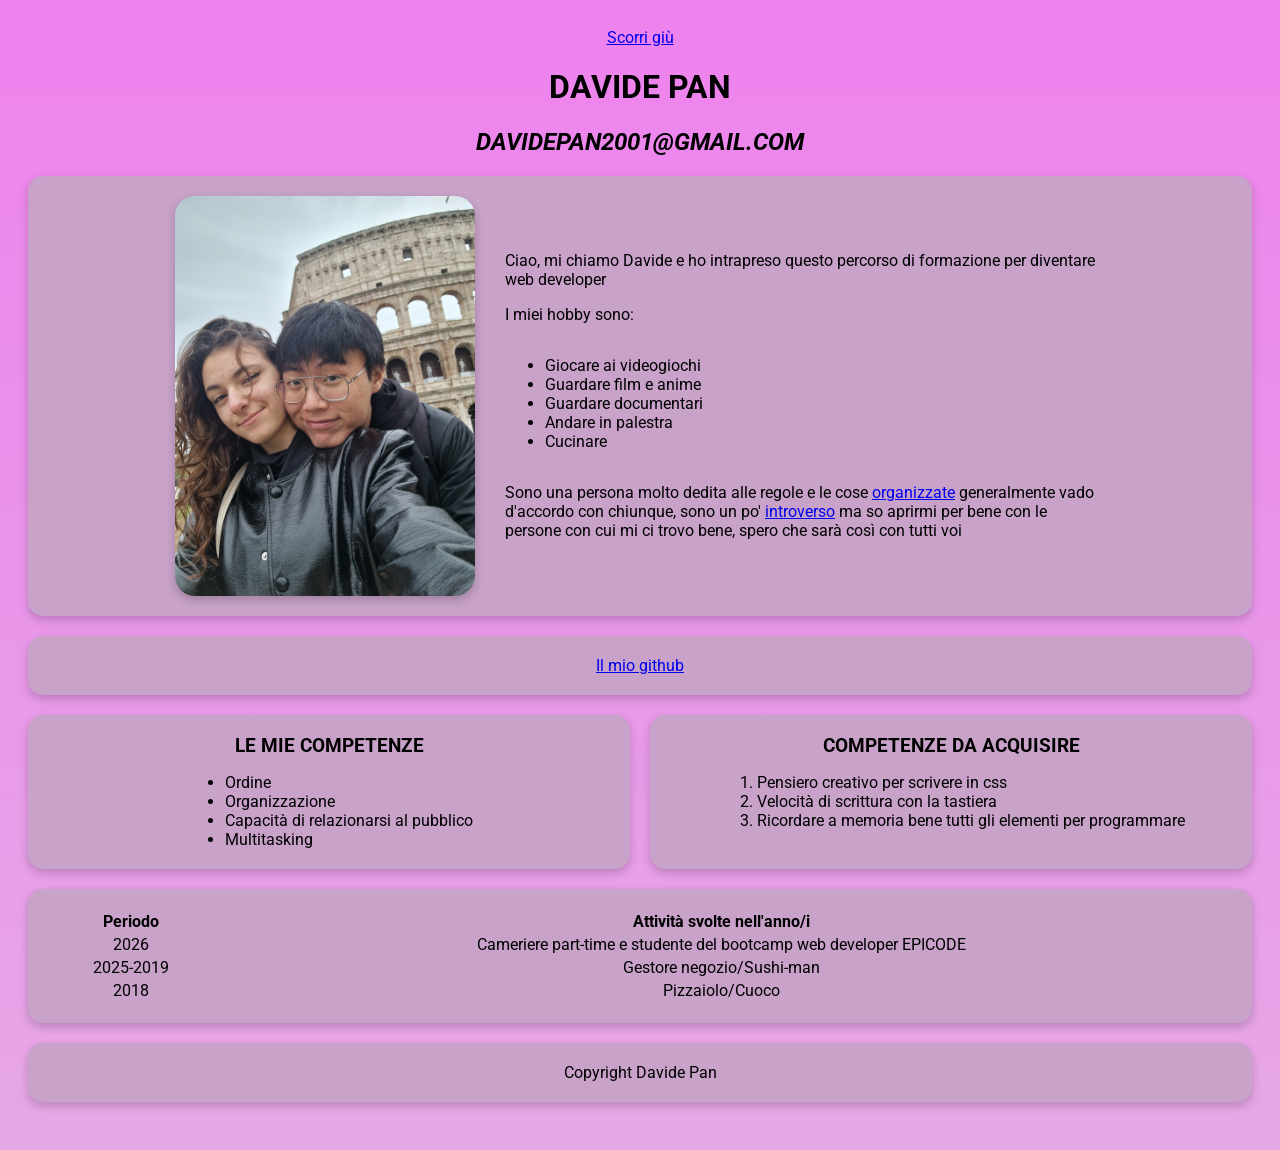
<file: U1-W1-D1/index.html>
<!doctype html>
<html lang="en">
  <head>
    <meta charset="UTF-8" />
    <meta name="viewport" content="width=device-width, initial-scale=1.0" />
    <title>U1-W1-D1</title>
    <link rel="stylesheet" href="style.css" />
  </head>
  <body>
    <header>
      <a href="#footer">Scorri giù</a>
      <h1>Davide Pan</h1>
      <h2 class="italic">davidepan2001@gmail.com</h2>
    </header>
    <main>
      <div id="presentazione" class="box">
        <div id="container-foto">
          <a href="#"
            ><img
              id="foto-profilo"
              src="20260208_164945.jpg"
              alt="foto-profilo"
          /></a>
        </div>
        <div id="container-presentazione">
          <p>
            Ciao, mi chiamo Davide e ho intrapreso questo percorso di formazione
            per diventare web developer
          </p>
          <p>I miei hobby sono:</p>
          <ul>
            <li>Giocare ai videogiochi</li>
            <li>Guardare film e anime</li>
            <li>Guardare documentari</li>
            <li>Andare in palestra</li>
            <li>Cucinare</li>
          </ul>
          <p>
            Sono una persona molto dedita alle regole e le cose
            <a href="#"> organizzate</a> generalmente vado d'accordo con
            chiunque, sono un po' <a href="#">introverso</a> ma so aprirmi per
            bene con le persone con cui mi ci trovo bene, spero che sarà così
            con tutti voi
          </p>
        </div>
      </div>
    </main>
    <a href="https://github.com/Vidied" class="box">Il mio github</a>
    <div id="main-2">
      <div class="competenze box">
        <h3>Le mie competenze</h3>
        <ul>
          <li>Ordine</li>
          <li>Organizzazione</li>
          <li>Capacità di relazionarsi al pubblico</li>
          <li>Multitasking</li>
        </ul>
      </div>
      <div class="competenze box">
        <h3>Competenze da acquisire</h3>
        <ol>
          <li>Pensiero creativo per scrivere in css</li>
          <li>Velocità di scrittura con la tastiera</li>
          <li>Ricordare a memoria bene tutti gli elementi per programmare</li>
        </ol>
      </div>
    </div>
    <table class="box">
      <thead>
        <tr>
          <th>Periodo</th>
          <th>Attività svolte nell'anno/i</th>
        </tr>
      </thead>
      <tbody>
        <tr>
          <td>2026</td>
          <td>
            Cameriere part-time e studente del bootcamp web developer EPICODE
          </td>
        </tr>
        <tr>
          <td>2025-2019</td>
          <td>Gestore negozio/Sushi-man</td>
        </tr>
        <tr>
          <td>2018</td>
          <td>Pizzaiolo/Cuoco</td>
        </tr>
      </tbody>
    </table>

    <footer id="footer" class="box">Copyright Davide Pan</footer>
  </body>
</html>
</file>
<file: U1-W1-D1/style.css>
@import url('https://fonts.googleapis.com/css2?family=Roboto:ital@0;1&display=swap');

body {
    font-family: "Roboto", sans-serif;
    font-weight: 400;
    font-style: normal;
    background: linear-gradient(180deg, #ee82ee 0%, #e6a8e6 100%);
    text-align: center;
    padding: 20px;
}

h1, h2 ,h3{
text-transform: uppercase;
}

ul, ol {
    text-align: left;
    display: inline-block;
}

#foto-profilo {
    max-width: 300px;
    border-radius: 20px;
    display: block;
    box-shadow: 0 4px 10px rgba(0, 0, 0, 0.2);
}

#presentazione {
    display: flex;
    align-content: center;
    justify-content: center;
    gap: 30px;
}

#container-presentazione {
    align-content: center;
    text-align: left;
    max-width: 600px;
}

#main-2 {
    display: flex;
    justify-content: center;
    align-items: stretch;
    gap: 20px;
    margin: 0px;
}

#main-2 .box {
    margin-top: 0;
    margin-bottom: 0;
}

#main-2 h3{
    margin: 0px;
}

.competenze {
    flex: 1;
}

.competenze ul,ol {
    margin-bottom: 0;
}

.box {
    background-color: #c8a2c8;
    padding: 20px 20px;
    margin: 20px auto;
    width: auto;
    border-radius: 15px;
    box-shadow: 0 4px 10px rgba(0, 0, 0, 0.2);
}

a.box {
    display: block;
}

table.box {
    width: 100%;
}

table.box th, table.box td {
    text-align: center;
}



.italic {
     font-style: italic;
}
</file>
